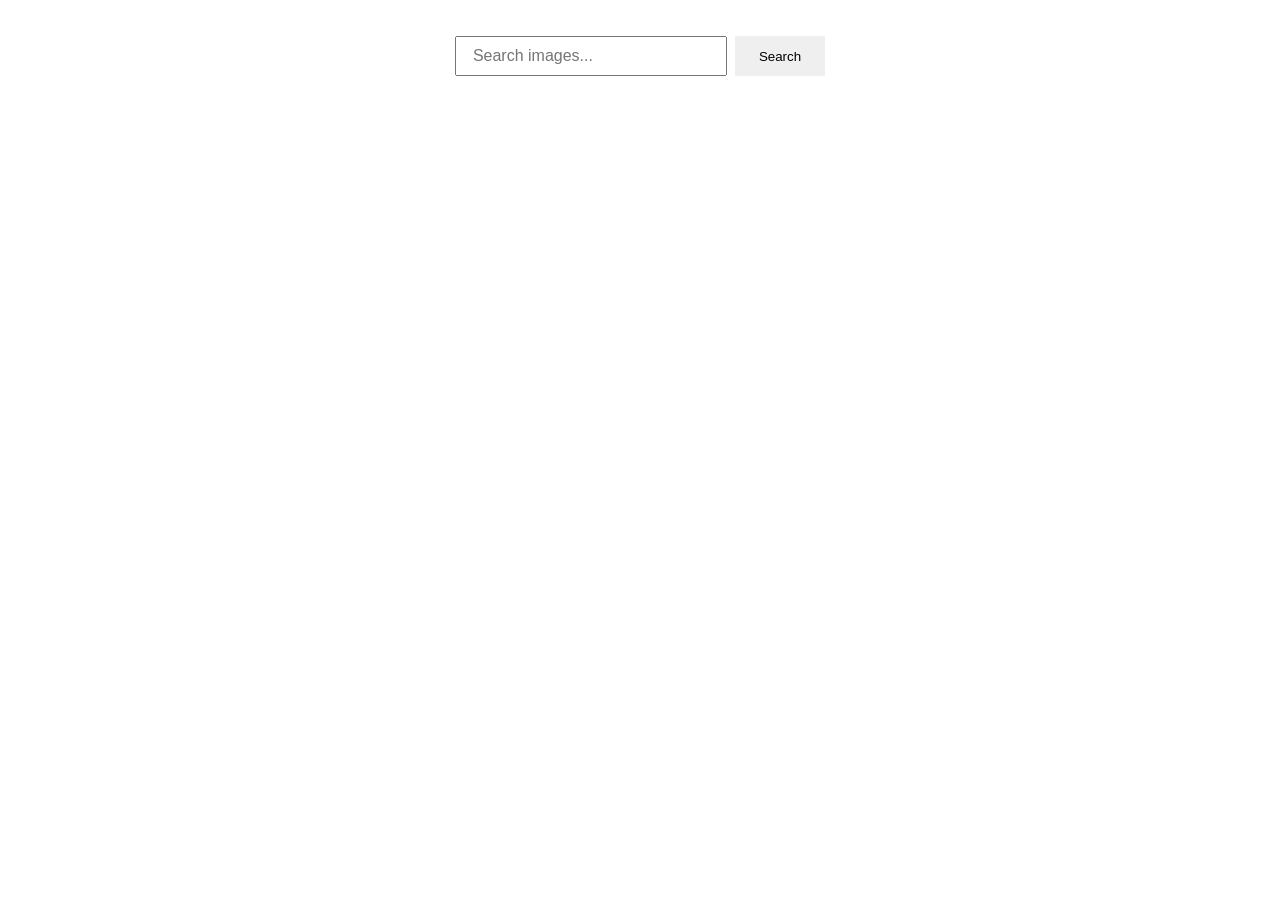
<file: src/index.html>
<!DOCTYPE html>
<html lang="en">
  <head>
    <meta charset="UTF-8" />
    <link rel="icon" type="image/svg+xml" href="/favicon.svg" />
    <meta name="viewport" content="width=device-width, initial-scale=1.0" />
    <title>Image Search App</title>

    <link rel="stylesheet" href="./css/styles.css" />
  </head>

  <body>
    <load src="./partials/header.html" icon-path="img/sprite.svg#logo" />

    <main>
      <form class="form">
        <input
          type="text"
          name="searchText"
          autocomplete="off"
          placeholder="Search images..."
        />
        <button type="submit">Search</button>
      </form>

      <ul class="gallery"></ul>

      <button class="load-more">Load more</button>

      <div class="loader"></div>
    </main>

    <script type="module" src="./main.js"></script>
  </body>
</html>
</file>
<file: src/css/styles.css>
/**
  |============================
  | include css partials with
  | default @import url()
  |============================
*/
/* Common styles */
@import url('./reset.css');
@import url('./base.css');
@import url('./container.css');
@import url('./animations.css');

/* Sections style */
@import url('./header.css');
@import url('./vite-promo.css');
@import url('./badges.css');
@import url('./back-link.css');
@import url('./footer.css');
</file>
